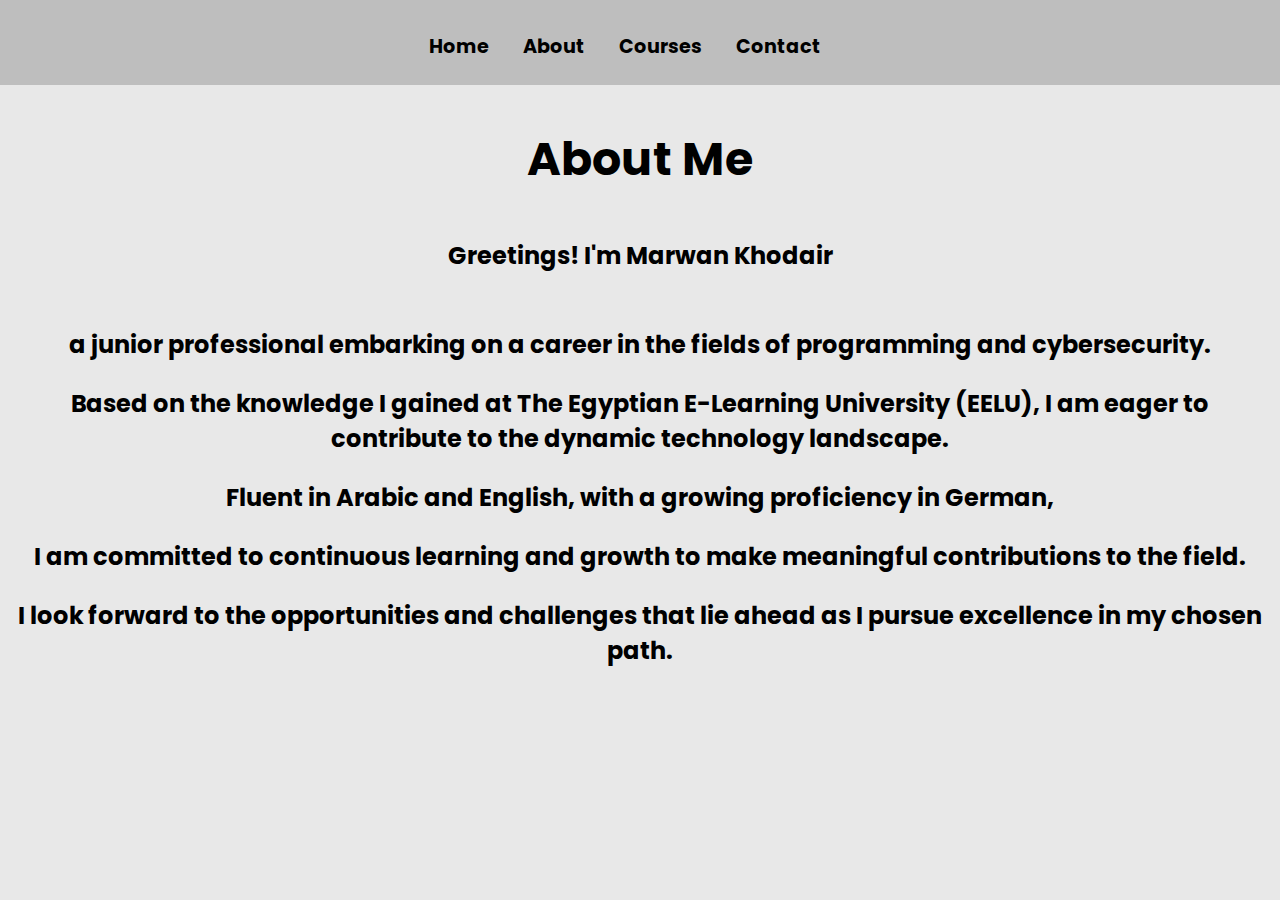
<file: About.html>
<!DOCTYPE html>
<html lang="en">
<head>
    <meta charset="UTF-8">
    <meta name="viewport" content="width=device-width, initial-scale=1.0">
    <title>Marwan Khodair</title>
    <link href="https://fonts.googleapis.com/css2?family=Poppins:wght@300;400;600&display=swap" rel="stylesheet">
    <link rel="icon" href="images/WEBSITE.jpeg">
    <link rel="stylesheet" href="about.css">
</head>

<body>

    <header class="head">
        <nav>
            <ul>
                <li>
                    <a href="index.html">Home</a>
                </li>
                <li>
                    <a href="About.html">About</a>
                </li>
                <li>
                    <a href="Course.html">Courses</a>
                </li>
                <li>
                    <a href="Contact.html">Contact</a>
                </li>
            </ul>
        </nav>
    </header>
    
<div class="about">
    About Me
</div>
<div class="me">
    <p>Greetings! I'm Marwan Khodair</p>
    </div>
<div class="me1">
<p>a junior professional embarking on a career in the fields of programming and cybersecurity.</p>
<p>Based on the knowledge I gained at The Egyptian E-Learning University (EELU), I am eager to contribute to the dynamic technology landscape.</p>
<p>Fluent in Arabic and English, with a growing proficiency in German,</p>
<p>I am committed to continuous learning and growth to make meaningful contributions to the field.</p>
<p>I look forward to the opportunities and challenges that lie ahead as I pursue excellence in my chosen path.</p>
</div>
</div>


</body>

</html>
</file>
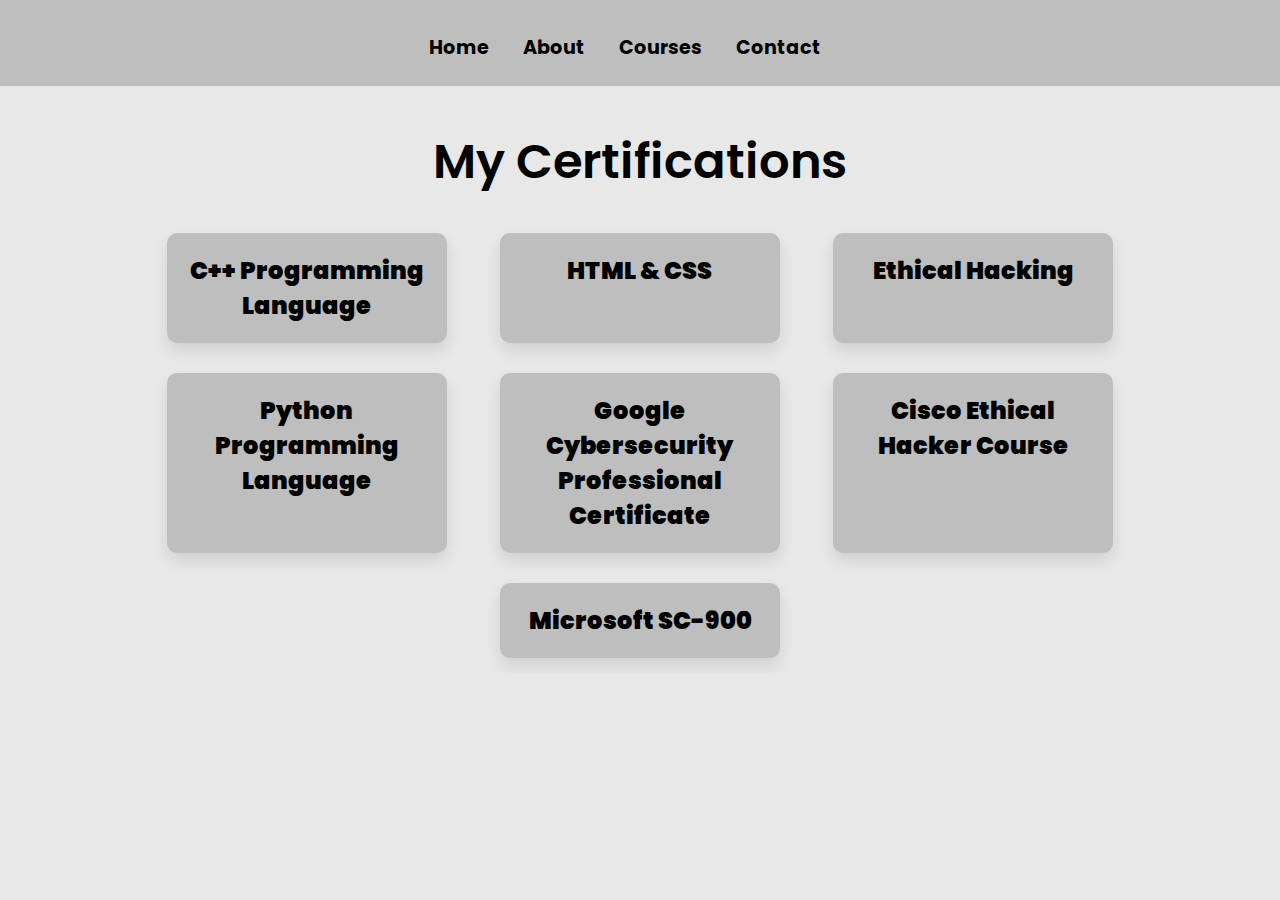
<file: Course.html>
<!DOCTYPE html>
<html lang="en">
<head>
    <meta charset="UTF-8">
    <meta name="viewport" content="width=device-width, initial-scale=1.0">
    <meta http-equiv="X-UA-Compatible" content="ie=edge">
    <title>Marwan Khodair</title>
    <link rel="icon" href="images/WEBSITE.jpeg">
    <link href="https://fonts.googleapis.com/css2?family=Poppins:wght@300;400;600&display=swap" rel="stylesheet">
    <link rel="stylesheet" href="course.css">
</head>
<body>
    <header class="head">
        <nav>
            <ul>
                <li>
                    <a href="index.html">Home</a>
                </li>
                <li>
                    <a href="About.html">About</a>
                </li>
                <li>
                    <a href="Course.html">Courses</a>
                </li>
                <li>
                    <a href="Contact.html">Contact</a>
                </li>
            </ul>
        </nav>
    </header>


    <div class="container">
        <h1>My Certifications</h1>
        <div class="certifications">
            <div class="certification-card">
            <a href="https://drive.google.com/file/d/1caPh9b3SzG397gyRxUy3eTY0uo931Vnj/view"><h2>C++ Programming Language</h2></a> 
            </div>
            <div class="certification-card">
                <a href="https://drive.google.com/file/d/1BvBjMDonfJEHUoG5UsM4yCqC798fIHiZ/view"><h2>HTML & CSS</h2></a>
            </div>
            <div class="certification-card">
                <a href="https://drive.google.com/file/d/1_ZZtRHSPlw5_TpxuD_2HH5pH9z6e5ttT/view"><h2>Ethical Hacking</h2></a>
            </div>
            <div class="certification-card">
                <a href="https://drive.google.com/file/d/13s3J_h0F_WwHzutVUHw43k8Fv1FGWt5l/view"><h2>Python Programming Language</h2></a>
            </div>
            <div class="certification-card">
                <a href="https://drive.google.com/file/d/1dQjPRTMGd2CDp1cGNGlF2xvlC4WnG6tA/view"><h2>Google Cybersecurity Professional Certificate</h2></a>
            </div>
            <div class="certification-card">
                <a href="https://drive.google.com/file/d/1K8ziHfG534_EeTsrxEVONr0lMI8ZjWJj/view"><h2>Cisco Ethical Hacker Course</h2></a>
            </div>
            <div class="certification-card">
                <a href="https://drive.google.com/file/d/1EePLg6lGhvwifp6Ahuz2hXcnsq1yQSB7/view"><h2>Microsoft SC-900</h2></a>
            </div>
        </div>
    </div>
</body>
</html>
</file>
<file: about.css>
body{
background-color: #E8E8E8;
overflow: hidden;
}
.head {
background-color: #BEBEBE;
padding: 8px; 
margin: -10px;
}
nav {
font-family: 'Poppins', sans-serif;
text-align: center;
position: relative;
}
ul {
list-style: none;
padding: 0;
}
li {
display: inline-block;
margin-right: 30px; 
margin-top: 10px;
}

a {
text-decoration: none;
color: black;
font-weight: bold;
font-size: larger;
}
a:hover {
background-color: #333;
color: #fff;
}
.about{
text-align: center;
position: relative;
top: 50px;
font-family: 'Poppins', sans-serif;
font-size: 46px;
font-weight: bolder;
}
.me{
text-align: center;
position: relative;
top: 70px;
font-family: 'Poppins', sans-serif;
font-weight: bold;
font-size: x-large;
}
.me1{
text-align: center;
position: relative;
top: 100px;
font-family: 'Poppins', sans-serif;
font-weight: bold;
font-size: x-large;
}
</file>
<file: course.css>
*{
box-sizing: border-box;
overflow: hidden;
margin: 0px;
}
body {
font-family: 'Poppins', sans-serif;
background-color: #E8E8E8;
color: #333;
}
.head {
background-color: #BEBEBE;
padding: 25px; 
margin: -10px;
}
nav {
font-family: 'Poppins', sans-serif;
text-align: center;
position: relative;
top: 8px; 
}
ul {
list-style: none;
padding: 0;
}
li {
display: inline-block;
margin-right: 30px; 
margin-top: 10px;
}
a {
text-decoration: none;
color: black;
font-weight: bold;
font-size: larger;
}
a:hover {
    background-color: #333;
    color: #fff;
}
.container {
max-width: 1000px;
margin: 50px auto;
text-align: center;
}
h1 {
font-size: 48px;
font-weight: 600;
color: black;
margin-bottom: 20px;
}
.certifications {
display: flex;
flex-wrap: wrap;
justify-content: space-around;
}
.certification-card {
background-color: #BEBEBE;
border-radius: 10px;
box-shadow: 0 8px 16px rgba(0, 0, 0, 0.1);
width: 280px;
margin: 15px;
padding: 20px;
transition: transform 0.3s ease, box-shadow 0.3s ease;
}
.certification-card h2 {
font-size: 24px;
font-weight: 500;
font-weight: bolder;
color: black;
}
.certification-card h2:hover{
background-color: #333;
color: #fff;
}
.certification-card:hover {
    transform: translateY(-10px);
    box-shadow: 0 16px 32px rgba(0, 0, 0, 0.2);
}
</file>
